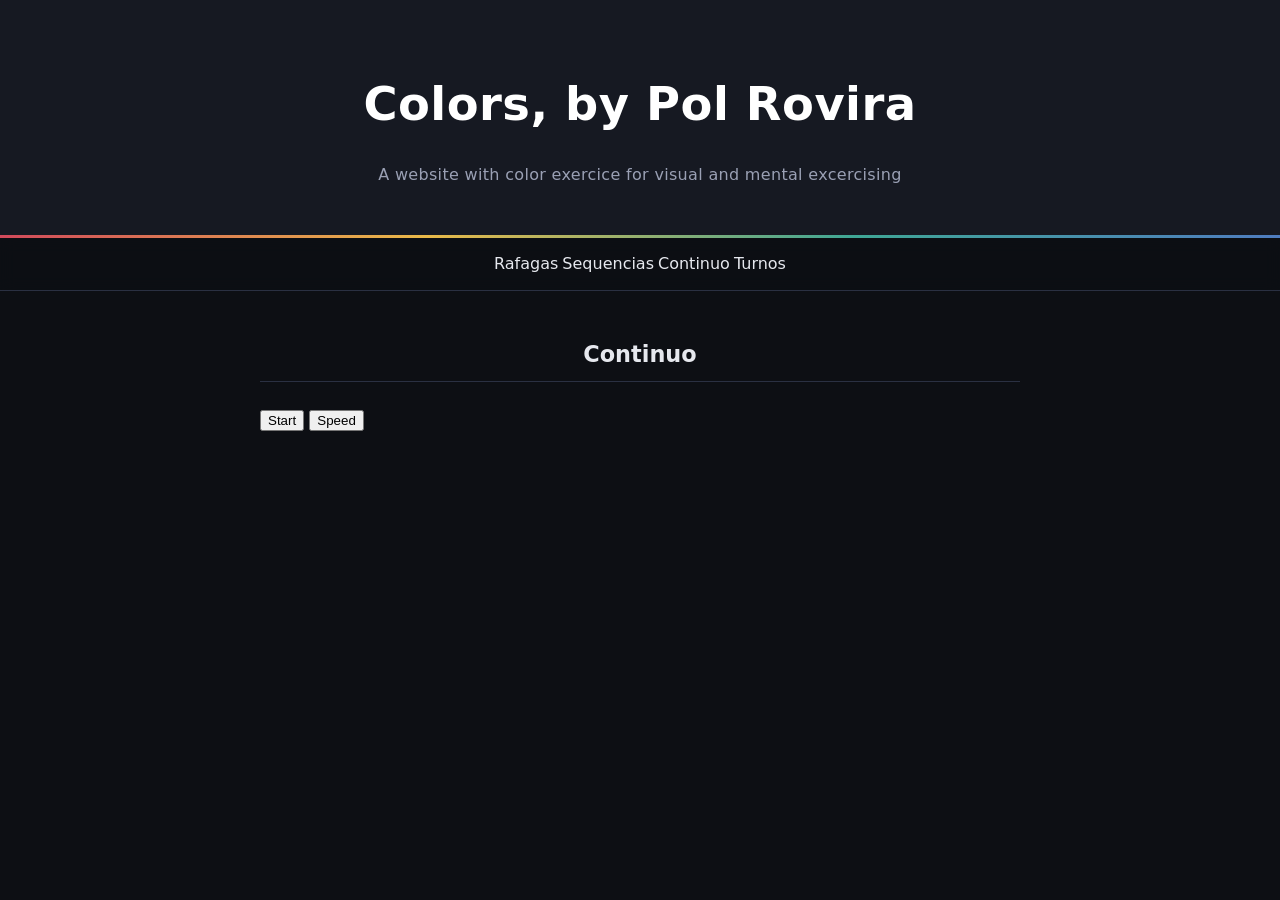
<file: pages/continuo.html>
<!DOCTYPE html>
<html lang="es">
<head>
    <meta charset="UTF-8">
    <meta name="viewport" content="width=device-width, initial-scale=1.0">
    <link rel="stylesheet" href="/src/styles.css">
    <title>Colors, by Pol Rovira</title>
</head>
<body>
    <header>
        <h1>Colors, by Pol Rovira</h1>
        <h2>A website with color exercice for visual and mental excercising</h2>
    </header>
    <nav>
        <ul>
            <li>Rafagas</li>
            <li>Sequencias</li>
            <li>Continuo</li>
            <li>Turnos</li> 
        </ul>
    </nav>
    <main>
        <h2>Continuo</h2>
        <div img=""></div>
        <button>Start</button>
        <button>Speed</button>
    </main>
</body>
</html>
</file>
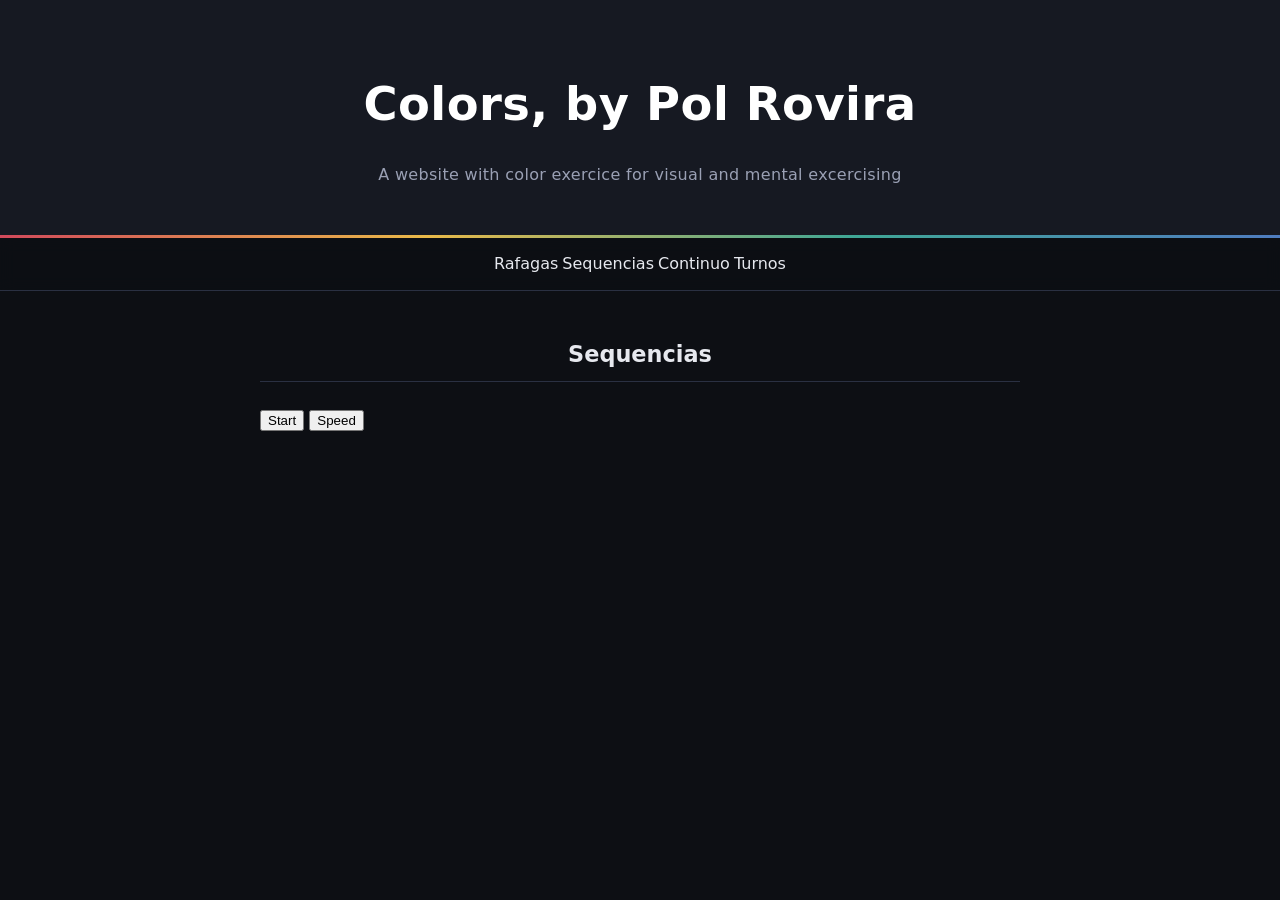
<file: pages/sequencias.html>
<!DOCTYPE html>
<html lang="es">
<head>
    <meta charset="UTF-8">
    <meta name="viewport" content="width=device-width, initial-scale=1.0">
    <link rel="stylesheet" href="/src/styles.css">
    <title>Colors, by Pol Rovira</title>
</head>
<body>
    <header>
        <h1>Colors, by Pol Rovira</h1>
        <h2>A website with color exercice for visual and mental excercising</h2>
    </header>
    <nav>
        <ul>
            <li>Rafagas</li>
            <li>Sequencias</li>
            <li>Continuo</li>
            <li>Turnos</li> 
        </ul>
    </nav>
    <main>
        <h2>Sequencias</h2>
        <div img=""></div>
        <button>Start</button>
        <button>Speed</button>
    </main>
</body>
</html>
</file>
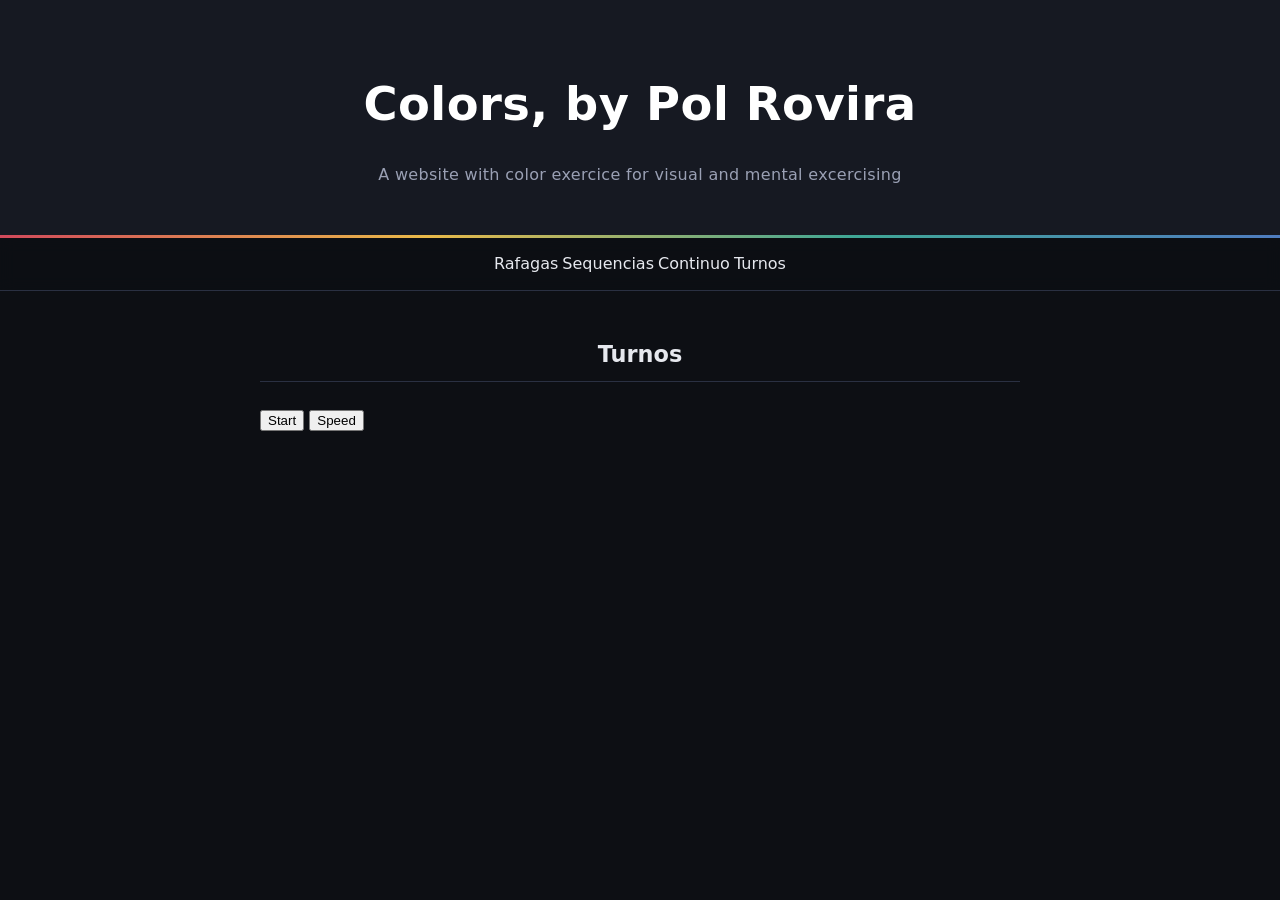
<file: pages/turnos.html>
<!DOCTYPE html>
<html lang="es">
<head>
    <meta charset="UTF-8">
    <meta name="viewport" content="width=device-width, initial-scale=1.0">
    <link rel="stylesheet" href="/src/styles.css">
    <title>Colors, by Pol Rovira</title>
</head>
<body>
    <header>
        <h1>Colors, by Pol Rovira</h1>
        <h2>A website with color exercice for visual and mental excercising</h2>
    </header>
    <nav>
        <ul>
            <li>Rafagas</li>
            <li>Sequencias</li>
            <li>Continuo</li>
            <li>Turnos</li> 
        </ul>
    </nav>
    <main>
        <h2>Turnos</h2>
        <div img=""></div>
        <button>Start</button>
        <button>Speed</button>
    </main>
</html>
</file>
<file: src/styles.css>
/* ===== Base ===== */
:root {
    --bg: #0d0f14;
    --surface: #161922;
    --surface-raised: #1d2230;
    --border: #2a3042;
    --text: #e6e8ee;
    --text-muted: #9aa0b4;
    --accent: #c9a227;
    --red: #d1495b;
    --yellow: #e9b949;
    --green: #3fa796;
    --blue: #4f7cc0;
    --radius: 8px;
    --shadow: 0 10px 30px rgba(0, 0, 0, 0.45);
}

* {
    box-sizing: border-box;
}

body {
    margin: 0;
    font-family: "Inter", "Segoe UI", system-ui, -apple-system, Roboto, "Helvetica Neue", Arial, sans-serif;
    line-height: 1.75;
    color: var(--text);
    background: var(--bg);
    -webkit-font-smoothing: antialiased;
}

/* ===== Header ===== */
header {
    background: var(--surface);
    border-bottom: 1px solid var(--border);
    padding: 4rem 1.5rem 3rem;
    text-align: center;
    position: relative;
}

/* Thin four-color rule beneath the header */
header::after {
    content: "";
    position: absolute;
    left: 0;
    right: 0;
    bottom: -1px;
    height: 3px;
    background: linear-gradient(90deg, var(--red), var(--yellow), var(--green), var(--blue));
}

header h1 {
    margin: 0;
    font-size: clamp(2rem, 4.5vw, 2.9rem);
    font-weight: 700;
    letter-spacing: 0.01em;
    color: #ffffff;
}

header h2 {
    margin: 1rem auto 0;
    max-width: 640px;
    font-size: 1rem;
    font-weight: 400;
    letter-spacing: 0.02em;
    color: var(--text-muted);
}

/* ===== Navigation ===== */
nav {
    background: rgba(13, 15, 20, 0.92);
    backdrop-filter: blur(8px);
    border-bottom: 1px solid var(--border);
    position: sticky;
    top: 0;
    z-index: 10;
}

nav ul {
    list-style: none;
    margin: 0;
    padding: 0.75rem 1rem;
    display: flex;
    flex-wrap: wrap;
    justify-content: center;
    gap: 0.25rem;
}

nav li a{
    padding: 0.55rem 1.2rem;
    border-radius: var(--radius);
    font-size: 0.9rem;
    font-weight: 500;
    letter-spacing: 0.04em;
    text-transform: uppercase;
    color: var(--text-muted);
    cursor: pointer;
    transition: background-color 0.2s ease, color 0.2s ease;
}

nav li:hover {
    background: var(--surface-raised);
    color: var(--text);
}

/* ===== Main content ===== */
main {
    max-width: 800px;
    margin: 3rem auto;
    padding: 0 1.25rem;
}

main > h2 {
    font-size: 1.4rem;
    font-weight: 600;
    color: var(--text);
    margin: 0 0 1.5rem;
    padding-bottom: 0.75rem;
    border-bottom: 1px solid var(--border);
    text-align: center;
    line-height: 1.35;
}

article {
    background: var(--surface);
    border: 1px solid var(--border);
    border-left: 3px solid var(--accent);
    border-radius: var(--radius);
    box-shadow: var(--shadow);
    padding: 2.25rem 2.5rem;
}

article div {
    font-size: 1rem;
    color: var(--text);
    text-align: justify;
    hyphens: auto;
}

article span {
    display: inline;
}

article br {
    line-height: 0.6;
}

/* ===== Responsive ===== */
@media (max-width: 600px) {
    header {
        padding: 2.75rem 1rem 2.25rem;
    }

    nav ul {
        gap: 0.15rem;
    }

    nav li {
        padding: 0.45rem 0.8rem;
        font-size: 0.8rem;
    }

    main {
        margin: 2rem auto;
    }

    main > h2 {
        font-size: 1.2rem;
    }

    article {
        padding: 1.5rem 1.25rem;
    }

    article div {
        text-align: left;
    }
}

/* ===== Accessibility ===== */
@media (prefers-reduced-motion: reduce) {
    nav li {
        transition: none;
    }
}
</file>
